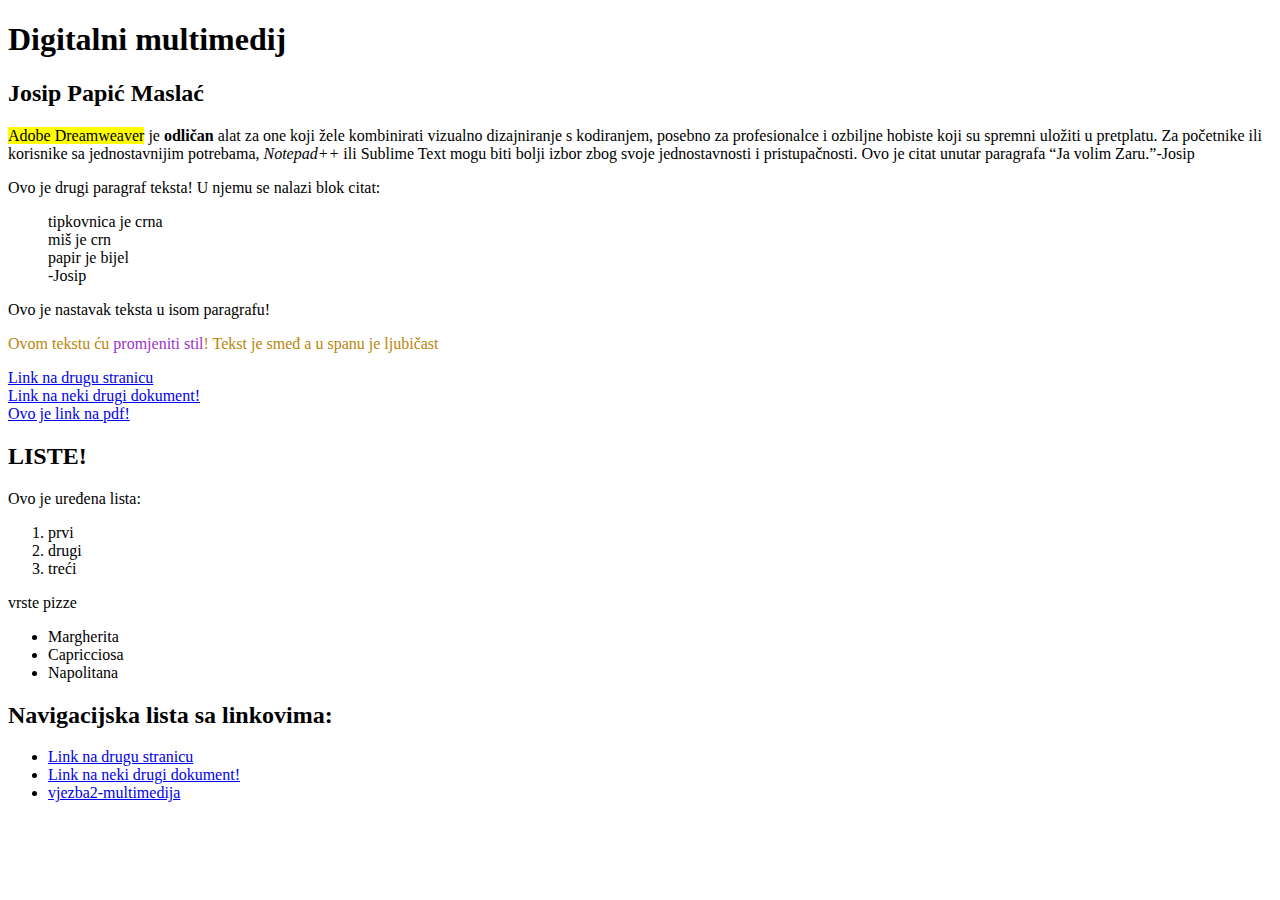
<file: index.html>
<!doctype html>
<html>
<head>
<meta charset="utf-8">
<title>moj html dokument</title>
</head>
<body>
	<h1>Digitalni multimedij</h1>
	<h2>Josip Papić Maslać</h2>
    <p><mark>Adobe Dreamweaver</mark> je <b>odličan</b> alat za one koji žele kombinirati vizualno dizajniranje s kodiranjem, posebno za profesionalce i ozbiljne hobiste koji su spremni uložiti u pretplatu. Za početnike ili korisnike sa jednostavnijim potrebama, <i>Notepad++</i> ili Sublime Text mogu biti bolji izbor zbog svoje jednostavnosti i pristupačnosti.
    Ovo je citat unutar paragrafa <q>Ja volim Zaru.</q>-Josip
    </p>
    <p>Ovo je drugi paragraf teksta! U njemu se nalazi blok citat:
    <blockquote>
        tipkovnica je crna<br/>
        miš je crn<br/>
        papir je bijel<br/>
        -Josip
    </blockquote>
    Ovo je nastavak teksta u isom paragrafu!
    </p>
    <p style="color: darkgoldenrod">Ovom tekstu ću <span style="color: darkorchid">promjeniti stil</span>! Tekst je smeđ a u spanu je ljubičast </p>
    
    <a href="https://chatgpt.com/?oai-dm=1">Link na drugu stranicu</a><br>
    <a href="vjezba1.html">Link na neki drugi dokument!</a><br>
    <a href="webstr/seminar_lik2_josip_papicmaslac">Ovo je link na pdf!</a>
    <h2>LISTE!</h2>
    <p>Ovo je uređena lista:</p>
    <ol>
        <li>prvi</li>
        <li>drugi</li>
        <li>treći</li>
    </ol>
    <p>vrste pizze</p>
    <ul>
        <li>Margherita</li>
        <li>Capricciosa</li>
        <li>Napolitana</li>
    </ul>
    <h2>Navigacijska lista sa linkovima:</h2>
    <ul>
        <li><a href="https://chatgpt.com/?oai-dm=1">Link na drugu stranicu</a></li>
        <li><a href="vjezba1.html">Link na neki drugi dokument!</a></li>
        <li><a href="vjezba2.html">vjezba2-multimedija</a></li>
    </ul>
    
    
    
</body>
</html>
</file>
